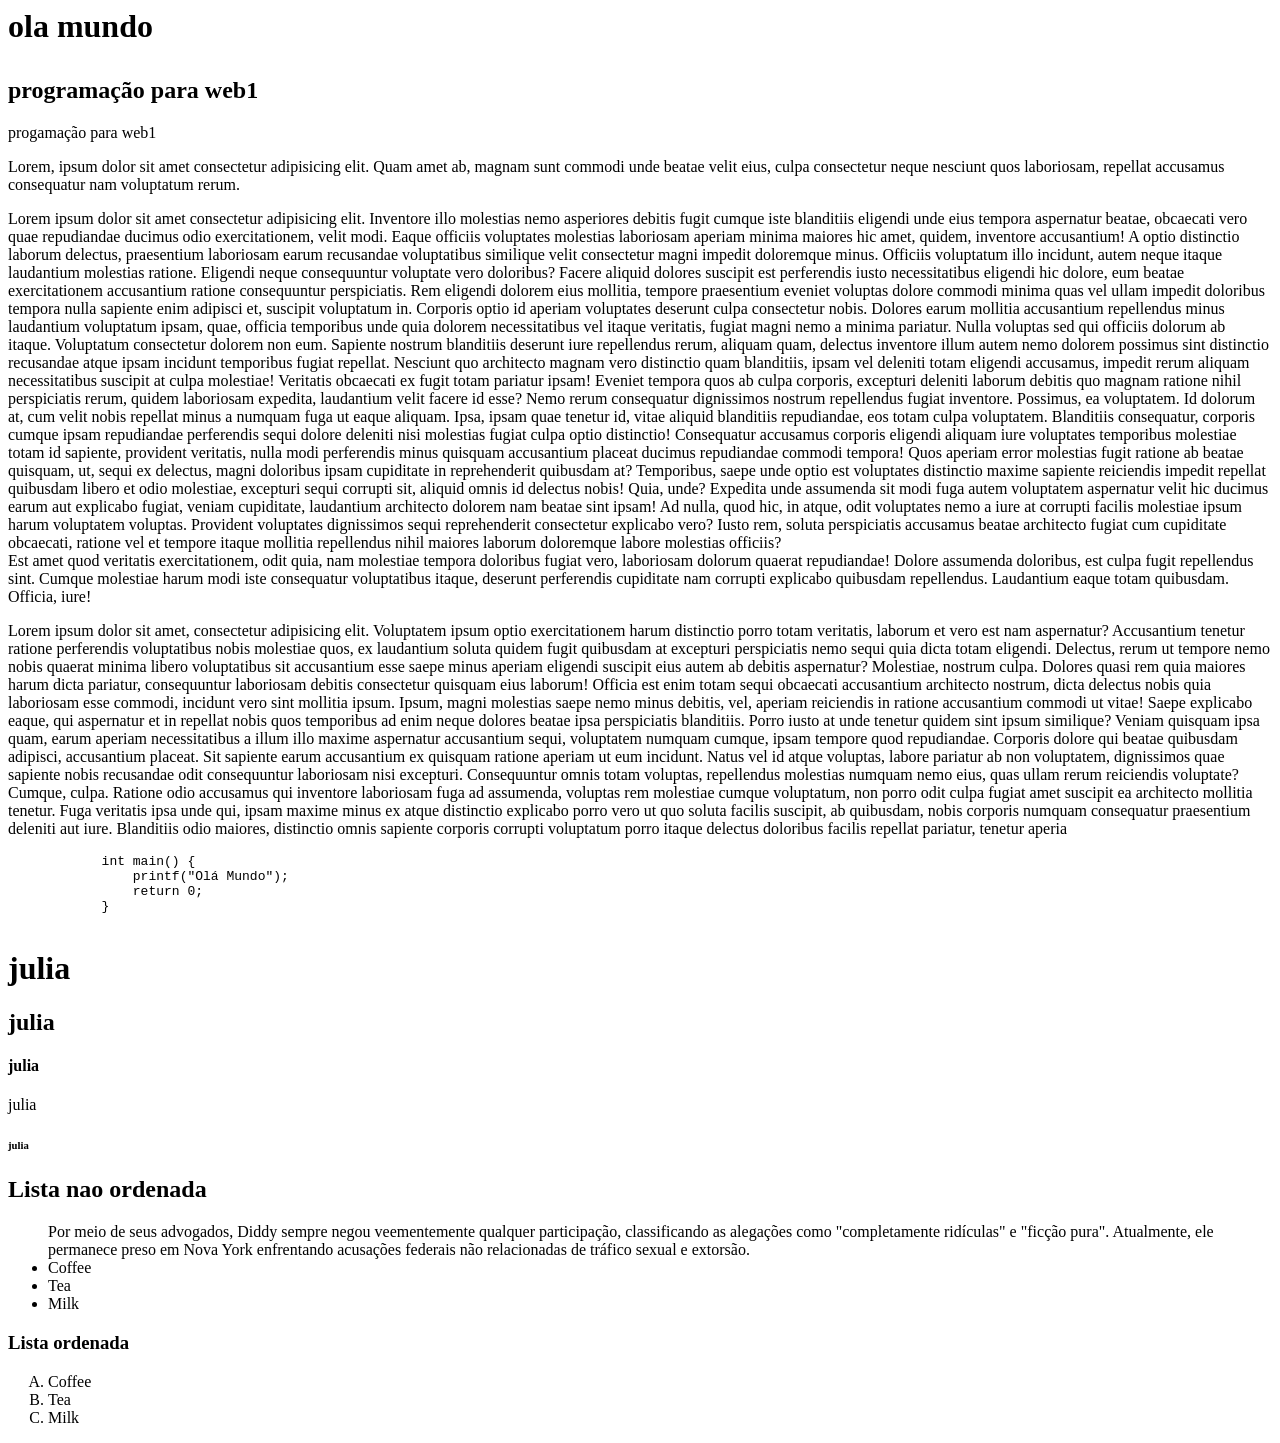
<file: projeto2/index.html>
<html>
    <head>
        <title>ola</title>
    </head>
    <body>

        <h1><p>ola mundo</p></h1>
        <h2>programação para web1</h2>
        <p>progamação para web1</p>
        <p>Lorem, ipsum dolor sit amet consectetur adipisicing elit. Quam amet ab, magnam sunt commodi unde beatae velit eius, culpa consectetur neque nesciunt quos laboriosam, repellat accusamus consequatur nam voluptatum rerum.</p>
        <p>Lorem ipsum dolor sit amet consectetur adipisicing elit. Inventore illo molestias nemo asperiores debitis fugit cumque iste blanditiis eligendi unde eius tempora aspernatur beatae, obcaecati vero quae repudiandae ducimus odio exercitationem, velit modi. Eaque officiis voluptates molestias laboriosam aperiam minima maiores hic amet, quidem, inventore accusantium! A optio distinctio laborum delectus, praesentium laboriosam earum recusandae voluptatibus similique velit consectetur magni impedit doloremque minus. Officiis voluptatum illo incidunt, autem neque itaque laudantium molestias ratione. Eligendi neque consequuntur voluptate vero doloribus? Facere aliquid dolores suscipit est perferendis iusto necessitatibus eligendi hic dolore, eum beatae exercitationem accusantium ratione consequuntur perspiciatis. Rem eligendi dolorem eius mollitia, tempore praesentium eveniet voluptas dolore commodi minima quas vel ullam impedit doloribus tempora nulla sapiente enim adipisci et, suscipit voluptatum in. Corporis optio id aperiam voluptates deserunt culpa consectetur nobis. Dolores earum mollitia accusantium repellendus minus laudantium voluptatum ipsam, quae, officia temporibus unde quia dolorem necessitatibus vel itaque veritatis, fugiat magni nemo a minima pariatur. Nulla voluptas sed qui officiis dolorum ab itaque. Voluptatum consectetur dolorem non eum. Sapiente nostrum blanditiis deserunt iure repellendus rerum, aliquam quam, delectus inventore illum autem nemo dolorem possimus sint distinctio recusandae atque ipsam incidunt temporibus fugiat repellat. Nesciunt quo architecto magnam vero distinctio quam blanditiis, ipsam vel deleniti totam eligendi accusamus, impedit rerum aliquam necessitatibus suscipit at culpa molestiae! Veritatis obcaecati ex fugit totam pariatur ipsam! Eveniet tempora quos ab culpa corporis, excepturi deleniti laborum debitis quo magnam ratione nihil perspiciatis rerum, quidem laboriosam expedita, laudantium velit facere id esse? Nemo rerum consequatur dignissimos nostrum repellendus fugiat inventore. Possimus, ea voluptatem. Id dolorum at, cum velit nobis repellat minus a numquam fuga ut eaque aliquam. Ipsa, ipsam quae tenetur id, vitae aliquid blanditiis repudiandae, eos totam culpa voluptatem. Blanditiis consequatur, corporis cumque ipsam repudiandae perferendis sequi dolore deleniti nisi molestias fugiat culpa optio distinctio! Consequatur accusamus corporis eligendi aliquam iure voluptates temporibus molestiae totam id sapiente, provident veritatis, nulla modi perferendis minus quisquam accusantium placeat ducimus repudiandae commodi tempora! Quos aperiam error molestias fugit ratione ab beatae quisquam, ut, sequi ex delectus, magni doloribus ipsam cupiditate in reprehenderit quibusdam at? Temporibus, saepe unde optio est voluptates distinctio maxime sapiente reiciendis impedit repellat quibusdam libero et odio molestiae, excepturi sequi corrupti sit, aliquid omnis id delectus nobis! Quia, unde? Expedita unde assumenda sit modi fuga autem voluptatem aspernatur velit hic ducimus earum aut explicabo fugiat, veniam cupiditate, laudantium architecto dolorem nam beatae sint ipsam! Ad nulla, quod hic, in atque, odit voluptates nemo a iure at corrupti facilis molestiae ipsum harum voluptatem voluptas. Provident voluptates dignissimos sequi reprehenderit consectetur explicabo vero? Iusto rem, soluta perspiciatis accusamus beatae architecto fugiat cum cupiditate obcaecati, ratione vel et tempore itaque mollitia repellendus nihil maiores laborum doloremque labore molestias officiis?
        <br>   Est amet quod veritatis exercitationem, odit quia, nam molestiae tempora doloribus fugiat vero, laboriosam dolorum quaerat repudiandae! Dolore assumenda doloribus, est culpa fugit repellendus sint. Cumque molestiae harum modi iste consequatur voluptatibus itaque, deserunt perferendis cupiditate nam corrupti explicabo quibusdam repellendus. Laudantium eaque totam quibusdam. Officia, iure!
        <p>Lorem ipsum dolor sit amet, consectetur adipisicing elit. Voluptatem ipsum optio exercitationem harum distinctio porro totam veritatis, laborum et vero est nam aspernatur? Accusantium tenetur ratione perferendis voluptatibus nobis molestiae quos, ex laudantium soluta quidem fugit quibusdam at excepturi perspiciatis nemo sequi quia dicta totam eligendi. Delectus, rerum ut tempore nemo nobis quaerat minima libero voluptatibus sit accusantium esse saepe minus aperiam eligendi suscipit eius autem ab debitis aspernatur? Molestiae, nostrum culpa. Dolores quasi rem quia maiores harum dicta pariatur, consequuntur laboriosam debitis consectetur quisquam eius laborum! Officia est enim totam sequi obcaecati accusantium architecto nostrum, dicta delectus nobis quia laboriosam esse commodi, incidunt vero sint mollitia ipsum. Ipsum, magni molestias saepe nemo minus debitis, vel, aperiam reiciendis in ratione accusantium commodi ut vitae! Saepe explicabo eaque, qui aspernatur et in repellat nobis quos temporibus ad enim neque dolores beatae ipsa perspiciatis blanditiis. Porro iusto at unde tenetur quidem sint ipsum similique? Veniam quisquam ipsa quam, earum aperiam necessitatibus a illum illo maxime aspernatur accusantium sequi, voluptatem numquam cumque, ipsam tempore quod repudiandae. Corporis dolore qui beatae quibusdam adipisci, accusantium placeat. Sit sapiente earum accusantium ex quisquam ratione aperiam ut eum incidunt. Natus vel id atque voluptas, labore pariatur ab non voluptatem, dignissimos quae sapiente nobis recusandae odit consequuntur laboriosam nisi excepturi. Consequuntur omnis totam voluptas, repellendus molestias numquam nemo eius, quas ullam rerum reiciendis voluptate? Cumque, culpa. Ratione odio accusamus qui inventore laboriosam fuga ad assumenda, voluptas rem molestiae cumque voluptatum, non porro odit culpa fugiat amet suscipit ea architecto mollitia tenetur. Fuga veritatis ipsa unde qui, ipsam maxime minus ex atque distinctio explicabo porro vero ut quo soluta facilis suscipit, ab quibusdam, nobis corporis numquam consequatur praesentium deleniti aut iure. Blanditiis odio maiores, distinctio omnis sapiente corporis corrupti voluptatum porro itaque delectus doloribus facilis repellat pariatur, tenetur aperia
            <pre>
            int main() {
                printf("Olá Mundo");
                return 0;
            }
        </pre>
        <h1>
            julia

        </h1>
        <h2>
           julia
        </h2>
        <h4>
            julia
        </h4
        <h5>
            julia
        </h5>
        <h6>
            julia
        </h6>
    </body>
</html>
 <body>
    <h2>Lista nao ordenada </h2>
    <ul> Por meio de seus advogados, Diddy sempre negou veementemente qualquer participação, classificando as alegações como "completamente ridículas" e "ficção pura". Atualmente, ele permanece preso em Nova York enfrentando acusações federais não relacionadas de tráfico sexual e extorsão. 

      <li>Coffee</li>
      <li>Tea</li>
      <li>Milk</li>
    </ul>

 </body>
 <h3>Lista ordenada </h3>
 <ol type="A">
    <li>Coffee</li>
    <li>Tea</li>
    <li>Milk</li>
</ol
</file>
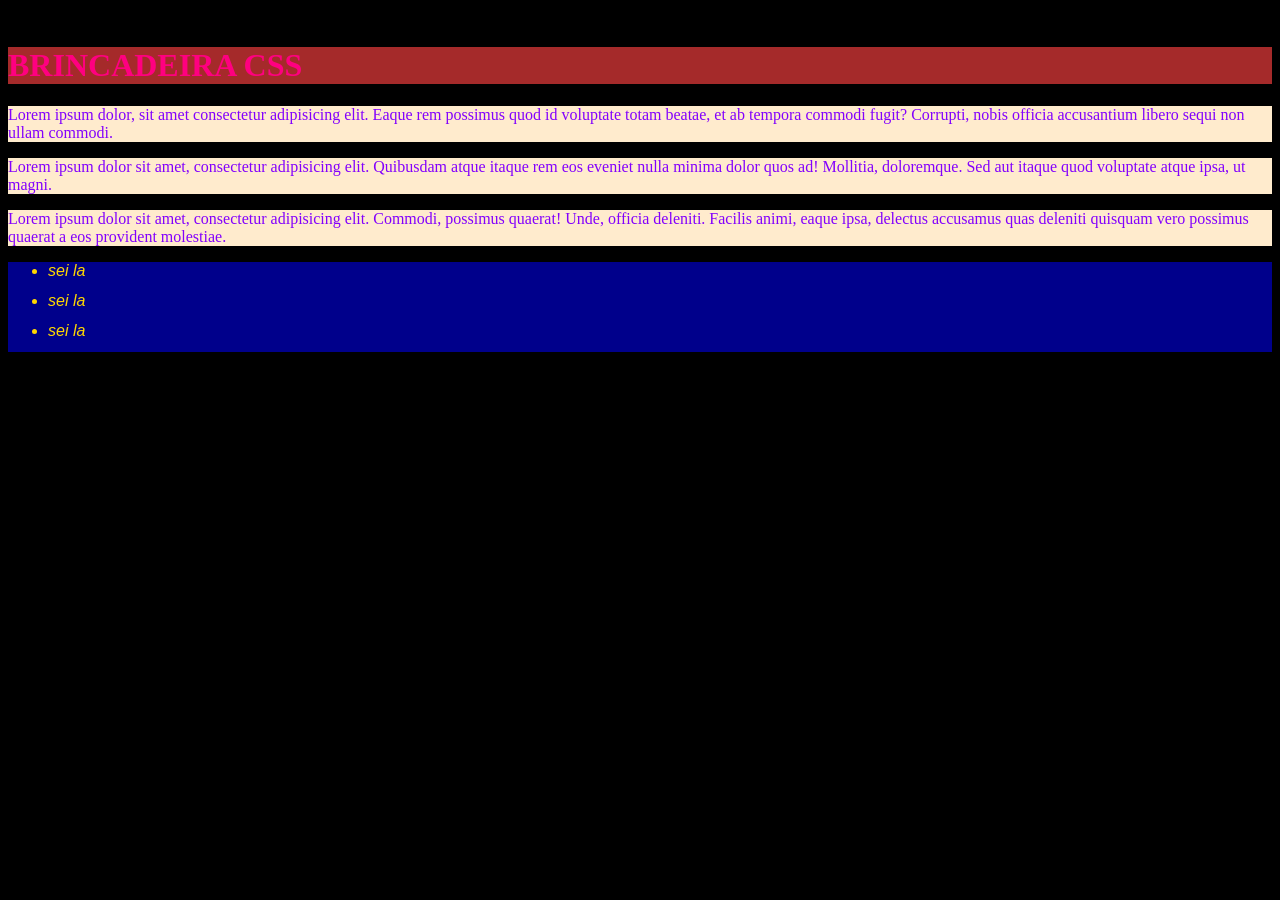
<file: projeto6/index.html>
<!DOCTYPE html>
<html lang="en">
<head>
    <meta charset="UTF-8">
    <meta name="viewport" content="width=device-width, initial-scale=1.0">
    <title>Web 1 - CSS</title>
    <link rel="stylesheet" href="style.css">
</head>
<body>
    <div id="principal>">
        div class="center d1">   
        <h1> Brincadeira CSS</h1>
        <p class="paragrafo1">Lorem ipsum dolor, sit amet consectetur adipisicing elit. Eaque rem possimus quod id voluptate totam beatae, et ab tempora commodi fugit? Corrupti, nobis officia accusantium libero sequi non ullam commodi.</p>
    
        <p class="paragrafo2">Lorem ipsum dolor sit amet, consectetur adipisicing elit. Quibusdam atque itaque rem eos eveniet nulla minima dolor quos ad! Mollitia, doloremque. Sed aut itaque quod voluptate atque ipsa, ut magni.</p>
    
        <p class="paragrafo3">Lorem ipsum dolor sit amet, consectetur adipisicing elit. Commodi, possimus quaerat! Unde, officia deleniti. Facilis animi, eaque ipsa, delectus accusamus quas deleniti quisquam vero possimus quaerat a eos provident molestiae.</p>
    </div>
    <div class="center d2"> 
        <ul>
        <li>sei la</li>
        <li>sei la</li>
          <li>sei la</li>
    </ul>

</div>
    
    
   
</body>
</html>
</file>
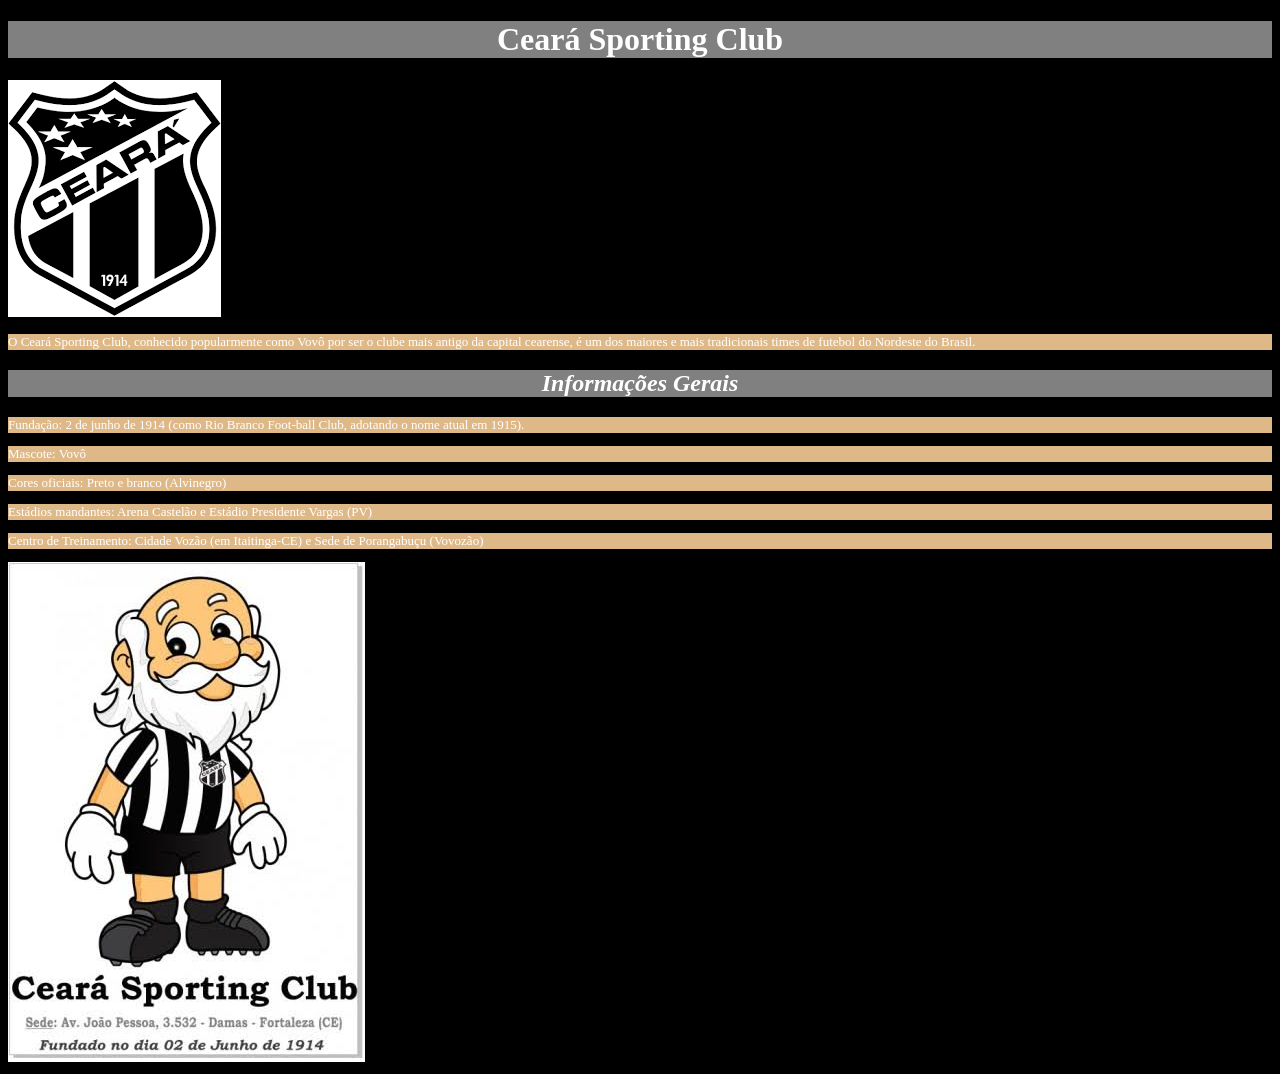
<file: projeto5/style/index.html>
<!DOCTYPE html>
<html lang="en">
<head>
    <meta charset="UTF-8">
    <meta name="viewport" content="width=device-width, initial-scale=1.0">
    <title>Aula de CSS--</title>
    <link rel="stylesheet" a href="sstylee.css">
</head>
<body>
    <h1>Ceará Sporting Club</h1>
    <img src="images.png"  alt="Ceará Sporting Club">
    <p>O Ceará Sporting Club, conhecido popularmente como Vovô por ser o clube mais antigo da capital cearense, é um dos maiores e mais tradicionais times de futebol do Nordeste do Brasil.</p>
    <h2>Informações Gerais</h2>
    <p>Fundação: 2 de junho de 1914 (como Rio Branco Foot-ball Club, adotando o nome atual em 1915).</p>
    <p>Mascote: Vovô</p>
    <p>Cores oficiais: Preto e branco (Alvinegro)</p>
    <p>Estádios mandantes: Arena Castelão e Estádio Presidente Vargas (PV)</p>
    <p>Centro de Treinamento: Cidade Vozão (em Itaitinga-CE) e Sede de Porangabuçu (Vovozão)</p>
    <img src="images.jpeg" alt="Mascote do vozão">
</body>
</html>
</file>
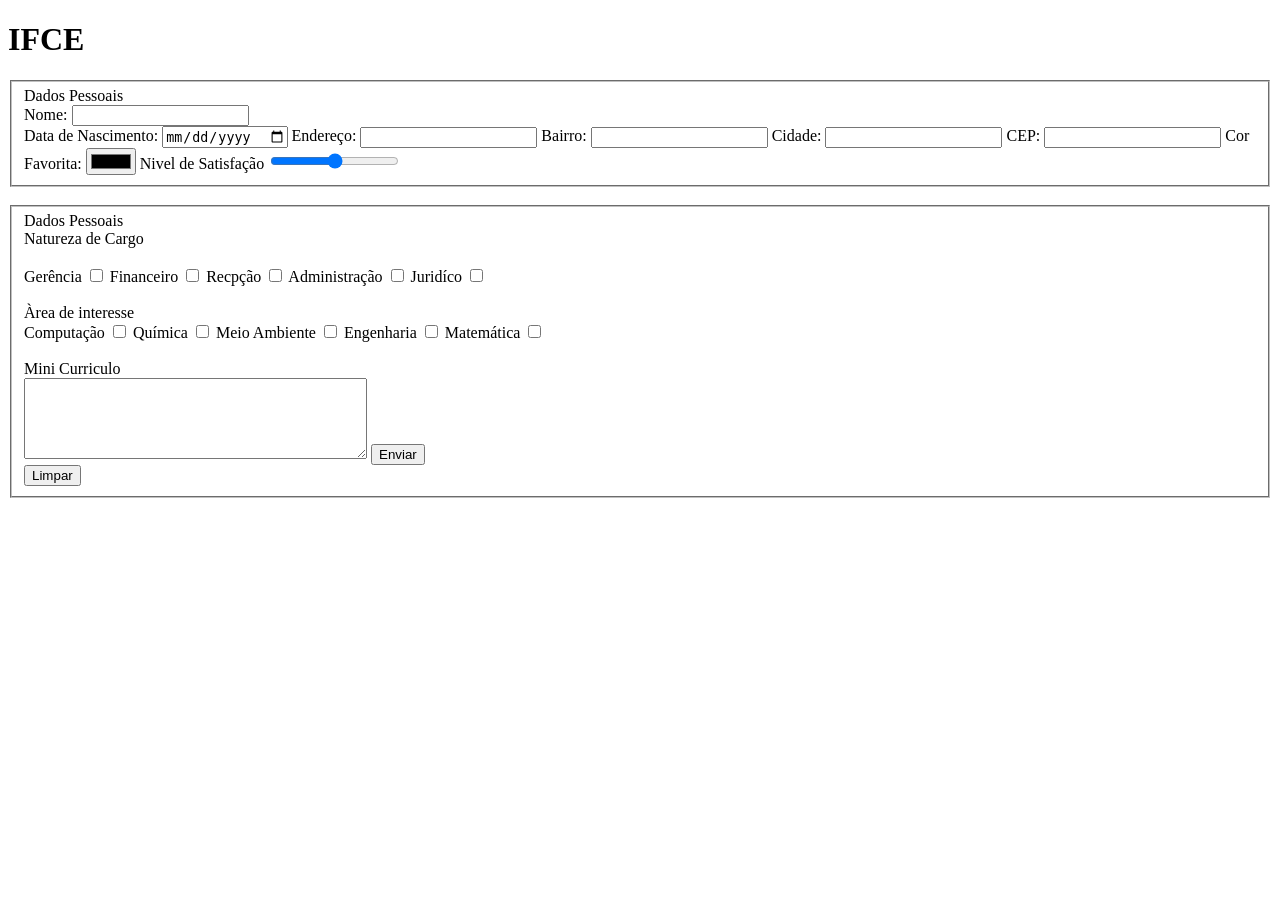
<file: projeto2/formulario.html>
<!DOCTYPE html>
<html lang="en">
<head>
    <meta charset="UTF-8">
    <meta name="viewport" content="width=device-width, initial-scale=1.0">
    <title>Formulario</title>
</head>
<body>
        <h1> IFCE </h1>
    <form>
        <fieldset>Dados Pessoais<br>
            <label for="lname"> Nome:</label>
            <input type="text" id="fname" name="fname"><br>
            <label for="date">Data de Nascimento:</label>
            <input type="date" id="date" name="date">
            <label for="lname">Endereço:</label>
            <input type="text" id="lname" name="lname">
            <label for="bairro"> Bairro:</label>
            <input type="text" id="bairro" name="bairro">
            <label for="cidade">Cidade:</label>
            <input type="text" id="cidade" name="cidade">
            <label for="cep">CEP:</label>
            <input type="number" id="cep" name="cep">
            <label for="color">Cor Favorita:</label>
            <input type="color" id="color">
            <label for="satisfacao">Nivel de Satisfação</label>
            <input type="range" id="satisfacao" name="satisfacao" min="0" max="100"><br>
        </fieldset>
        <br>
        <fieldset>Dados Pessoais
            <br>
            <label for="lname">Natureza de Cargo</label><br>
            <br>
            <label for="gerencia"> Gerência</label>
            <input type="checkbox" id="gerencia">
            <label for="financeiro"> Financeiro</label>
            <input type="checkbox" id="financeiro">
            <label for="rececao"> Recpção</label>
            <input type="checkbox" id="rececao">
            <label for="administracao"> Administração</label>
            <input type="checkbox" id="administracao">
            <label for="juridico"> Juridíco</label>
            <input type="checkbox" id="juridico">
            <br><br>
            <label for="lname">Àrea de interesse</label>
            <br>
            <label for="computacao">Computação</label>
            <input type="checkbox" id="computacao">
            <label for="quimica">Química</label>
            <input type="checkbox" id="quimica">
            <label for="meioambiente">Meio Ambiente</label>
            <input type="checkbox" id="meioambiente">
            <label for="engenharia">Engenharia</label>
            <input type="checkbox" id="engenharia">
            <label for="matematica">Matemática</label>
            <input type="checkbox" id="matematica">
            <br><br>
            <label for="lname">Mini Curriculo</label>
            <br>
            <textarea name="mini_curriculo" id="mini_curriculo" rows ="5" cols="40"></textarea>
            <input type="submit" value="Enviar" id="button1"><br>
            <input type="reset" value="Limpar" id="button2"><br>
        </fieldset>
    </form>
</body>
</html>
</file>
<file: projeto6/style.css>
body{
    background-color: black;
}
div.d1{
    background-color: green;
    font-size: large;
    font-family: 'Courier New', Courier, monospace;
    font-size: small;
    font-style: oblique;
}
div.d2{
    background-color: darkblue;
    font-size: medium;
    font-family: 'Segoe UI', Tahoma, Geneva, Verdana, sans-serif;
}
h1{
    background-color: brown;
    text-transform: uppercase;
    font-weight: bold;
    color: rgb(255, 0, 128);
}
p{
    background-color: aliceblue;
    color: rgb(153, 19, 206);
}
p{background-color: bisque;
    color: rgb(153, 0, 255);
}
P{
   background-color: blanchedalmond;
   color: rgb(131, 0, 253);
}

li{
    font-style: italic;
    color: gold;
    width: 50px;
    height: 30px;
}
a:link{
    color: gray;
}
a:visited{
    text-transform: uppercase;
    background-color: blue;
    text-transform: uppercase;
    font-weight: bold;
    color: pink;
}
</file>
<file: projeto5/style/sstylee.css>
body{
    background-color: black;
    color: white;
}

h1{
    font-style: italic, normal;
    background-color: gray;
    text-align: center;
    font: bold;
}
p{
    font-style: normal;
    font-size: small;
background-color: purple;
text-align: left;
}
h2{
    font-style: oblique;
    background-color: gray;
    text-decoration: solid;
    font: bold;
    text-align: center;
}
p{
    font-style: normal;
    font-size: small;
    background-color: palevioletred;
    text-align: left;

}
p{
    font-style: normal;
    font-size: small;
    background-color: orange;
    text-align: left;
}
p{font-style: normal;
    font-size: small;
    background-color: gold;
    text-align: left;
}
p{font-style: normal;
    font-size: small;
    background-color: silver;
    text-align: left;
}
p{font-style: normal;
    font-size: small;
    background-color: burlywood;
    text-align: left;
}
img{
    font-weight: 500;
    font-style: italic;
    background-image: -moz-element(background-color);
    color: black;
}
</file>
